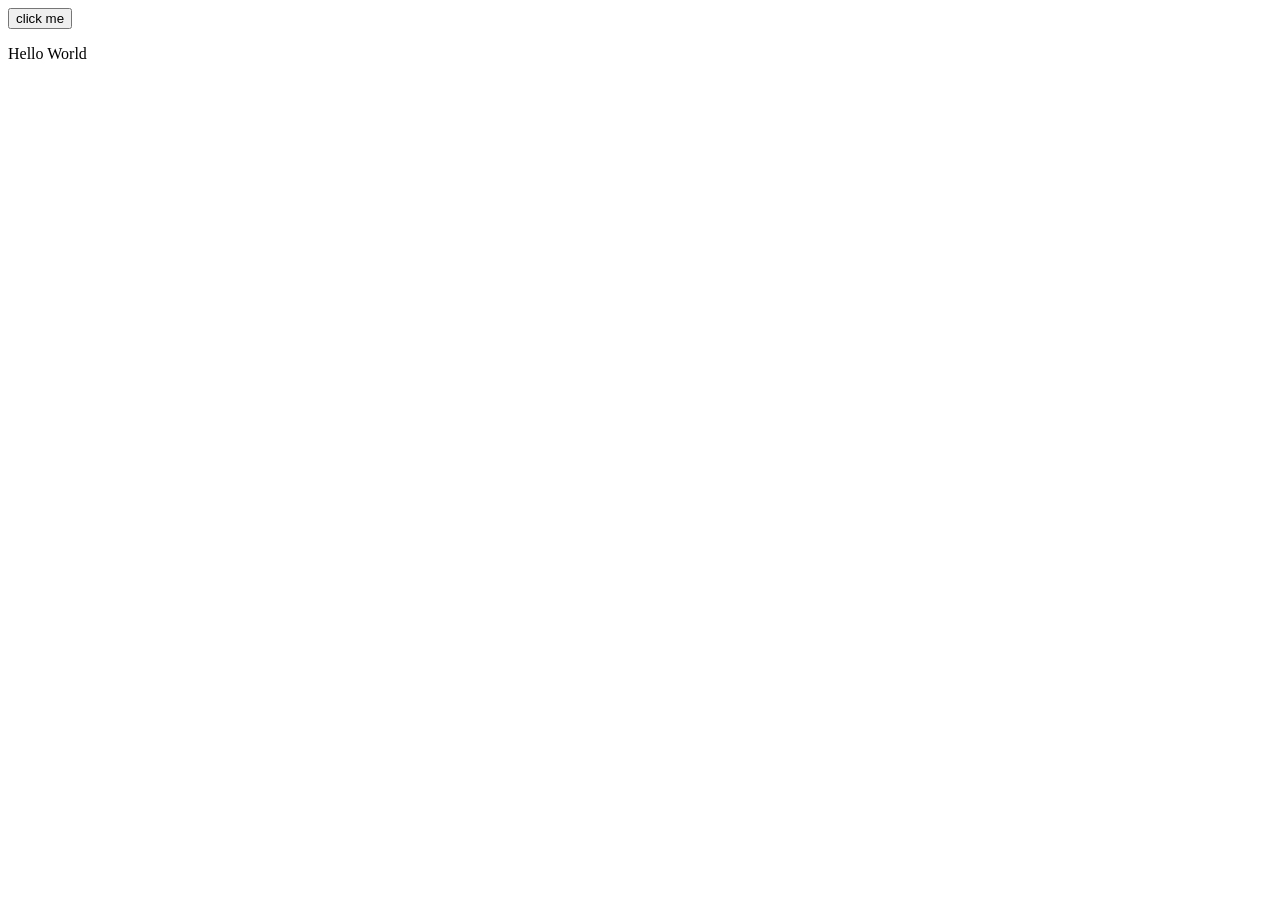
<file: index.html>
<!DOCTYPE html>
<html lang="en">
<head>
    <meta charset="UTF-8">
    <meta name="viewport" content="width=device-width, initial-scale=1.0">
    <title>Document</title>
</head>
<body>
   <!-- <form action="index.php" method="post">
        <label for="username">Username</label>
        <input type="text" id="username" minlength="8" maxlength="15"><br>

        <label for="Password">Password:</label>
        <input type="password" id="password" minlength="8" required><br>
        
        <label for="email">email:</email>
        <input type="email" id="email" placeholder="inshikenotaizi@gmail.com"><br>
        
        <label for="Phone">Phone:</label>
        <input type="tel" id="Phone" placeholder="123-456-7890" pattern="[0-9]{3}-[0-9]{3}-[0-9]{4}"><br>
        <label for="birthday">Birthday</label>
        <input type="date" id="birthday">
        <br>
        <label for="quantity">quantity</label>
        <input type="number" id="quantity" max="999" min="0" value="1"><br>
        <label for="Mr.">Mr.</label>
        <input type="radio" id="Mr." name="title">
        <label for="Mrs.">Mrs.</label>
        <input type="radio" id="Mrs." name="title">
        <label for="PhD">PhD</label>
        <input type="radio" id="PhD" name="title"><br>
         <label for="payment">Payment</label>
                <select id="payment">
                    <option value="visa">visa</option>
                    <option value="masterclass">masterclass </option>
                    <option value="giftcard">giftcard</option>
                </select><br>
       
        </select>
        <label for="suscribe"> Suscribe:</label>
        <input type="checkbox" id="suscribe">
        <label for="Comment">Comment</label>
        <textarea id="Comment" rows="4" cols="25">
       
        </textarea>
         <br>
        <label for="file" >file:</label>
        <input type="file" accept="images/jpeg" id="file"> 

        <br>

        <label for="Payment">Payment</label>
        <select id="Payment">
            <option value="Visa">Visa</option>
            <option value="Master Card">Master Card </option>
            <option value="Gift Card"> Gift Card</option>
        </select>

        <input type="submit">
        <input type="reset">
    </form>-->
    <button onclick="dosomething()">
        click me
    </button>
    <p id="greetings">Hello World</p>
    <script>
        function dosomething(){
            document.getElementById("greetings").innerHTML="Goodbye";
        }
    </script>
             
</body>
</html>
</file>
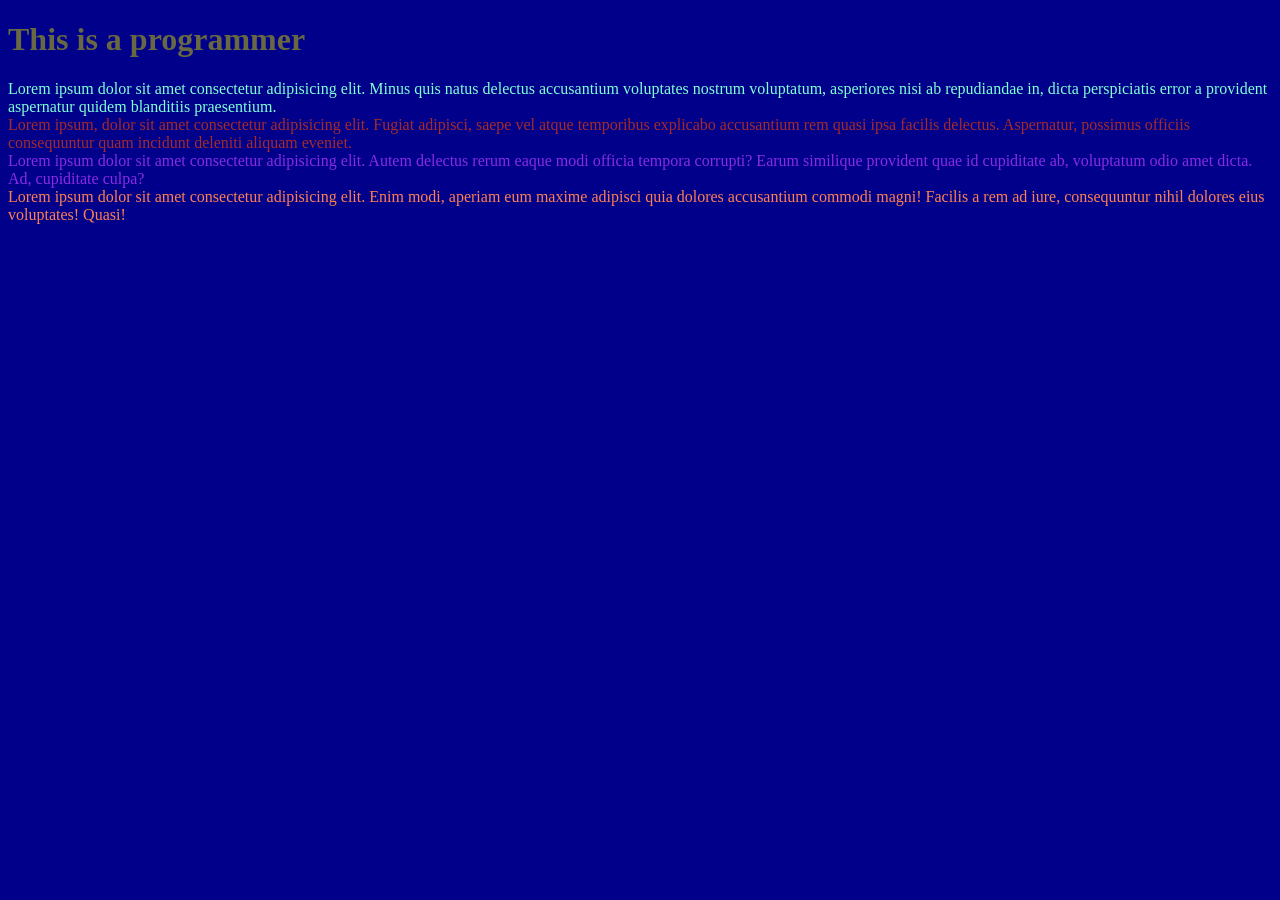
<file: webpage.html>
<!DOCTYPE html>
<html lang="en">
<head>
    <meta charset="UTF-8">
    <meta name="viewport" content="width=device-width, initial-scale=1.0">
    <title>Hello World</title>
    <style>
        body{
            background-color:darkblue;
        }
        h1{
            color:rgb(104, 104, 66);
        }
        p1{
            color:aquamarine
        }
        p2{
            color:brown;
        }
        p3{
            color:blueviolet;
        }
        p4{
            color:coral;
        }


    </style>
</head>
<body>
    <h1>This is a programmer</h1>

    <p1>Lorem ipsum dolor sit amet consectetur adipisicing elit. Minus quis natus delectus accusantium voluptates nostrum voluptatum, asperiores nisi ab repudiandae in, dicta perspiciatis error a provident aspernatur quidem blanditiis praesentium.</p1><br>
    <p2>Lorem ipsum, dolor sit amet consectetur adipisicing elit. Fugiat adipisci, saepe vel atque temporibus explicabo accusantium rem quasi ipsa facilis delectus. Aspernatur, possimus officiis consequuntur quam incidunt deleniti aliquam eveniet.</p2><br>
    <p3>Lorem ipsum dolor sit amet consectetur adipisicing elit. Autem delectus rerum eaque modi officia tempora corrupti? Earum similique provident quae id cupiditate ab, voluptatum odio amet dicta. Ad, cupiditate culpa?</p3><br>
    <p4>Lorem ipsum dolor sit amet consectetur adipisicing elit. Enim modi, aperiam eum maxime adipisci quia dolores accusantium commodi magni! Facilis a rem ad iure, consequuntur nihil dolores eius voluptates! Quasi!</p4><br>
    
</body>
</html>
</file>
